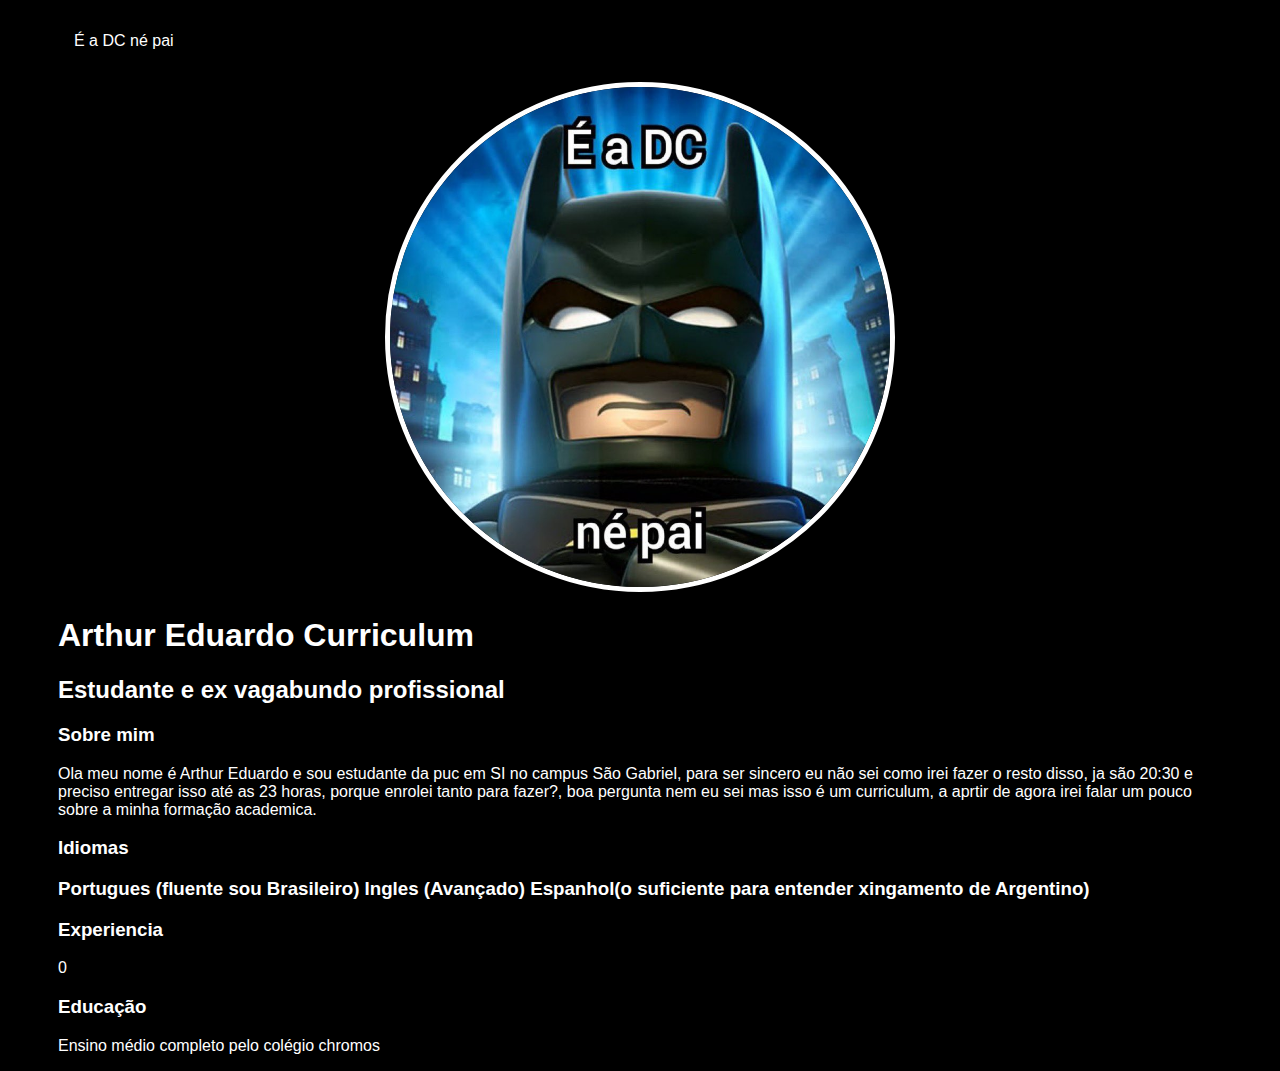
<file: public/index.html>
<!DOCTYPE html>
<html lang="en">
<head>
    <meta charset="UTF-8">
    <meta name="viewport" content="width=device-width, initial-scale=1.0">
    <title>Document</title>
    <link rel="stylesheet" href="index.css"
</head>
<body>
    <div class="container">
        <nav>
        <ul>
            <li>
                <a href="index.html">É a DC né pai</a>
            </li>
        </ul>
    </nav>
    <header>
        <div class="center">
  <img src="./img/É a dc né pai.jpg">
        </div>
    <h1>Arthur Eduardo Curriculum</h1>
    <h2>Estudante e ex vagabundo profissional</h2>
    </header>
    <main>
        <section>
            <h3>Sobre mim</h3>
            <p>
                Ola meu nome é Arthur Eduardo e sou estudante da puc em SI no campus São Gabriel, para ser sincero eu não sei como irei fazer o resto disso, ja são 20:30 e preciso entregar isso até as 23 horas, porque enrolei tanto para fazer?, boa pergunta nem eu sei mas isso é um curriculum, a aprtir de agora irei falar um pouco sobre a minha formação academica.
            </p>
            <h3>Idiomas<h3>
             <p>
                Portugues (fluente sou Brasileiro)
            Ingles (Avançado)
            Espanhol(o suficiente para entender xingamento de Argentino)
             </p>
             <h3>Experiencia</h3>
             <p>0

             </p>
             <h3>Educação</h3>
             <p>
                Ensino médio completo pelo colégio chromos
             </p>

            
                
            </section>
    </main>
    </div>
    
</body>
</html>
</file>
<file: public/index.css>
body{
    color:white;
    background-color: black;
    font-family: Arial, Arial, Helvetica, sans-serif;
}
ul{
    list-style-type: none;
    align-items: center;
    padding: 16px;

}

a{
    color: white;
    text-decoration: none;

}

img{
    width: 500px;
    height: 500px;
    border-radius: 50%;
    border: 5px solid white;

}

.center{
    text-align: center;
}
.container{
    padding: 0px 50px;

}
</file>
